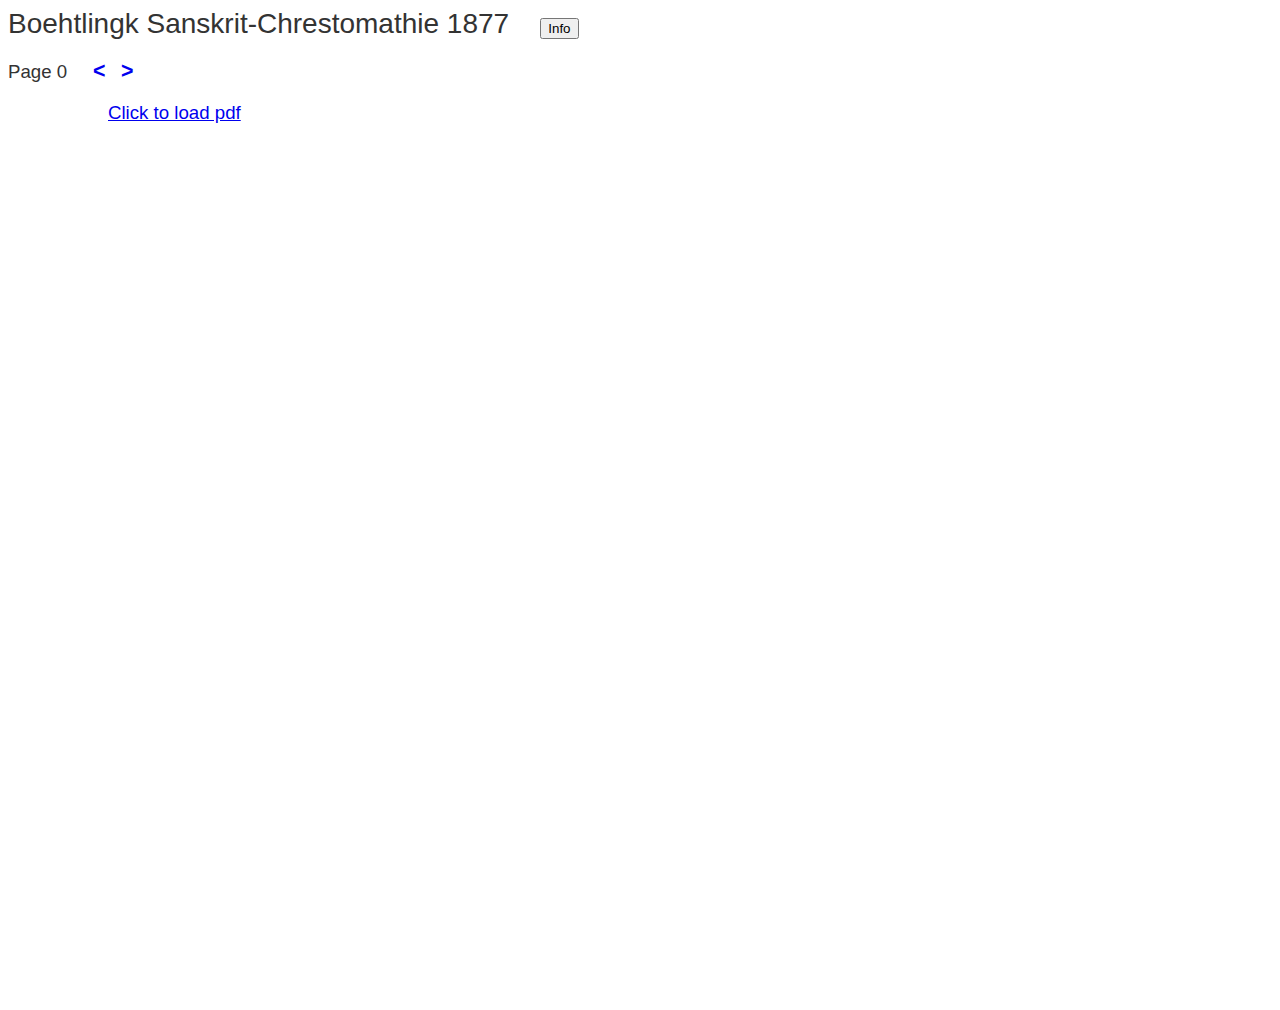
<file: index.html>
<!DOCTYPE html>
<html>
<head>
<meta charset="UTF-8">
<title>Bchrest</title>
<link rel="stylesheet" type="text/css" href="main.css">
<style>
  form {
      display: inline-block;
  }
</style>
</head>
<body>
<div id="title">
  <span style="font-size:28px;">Boehtlingk Sanskrit-Chrestomathie 1877</span>
  <form action="info.html" method="get" target="_blank">
       &nbsp;&nbsp;&nbsp;&nbsp;  <button type="submit">Info</button>
      </form>  
  <!-- <a href="info.html">?</a> -->
</div>
<div id="ipageid">
  
</div>
<div id="ipage">
</div>

<!--<script src="bchrest.js"></script> -->

<script src="main.js"></script>

</body>
</html>
</file>
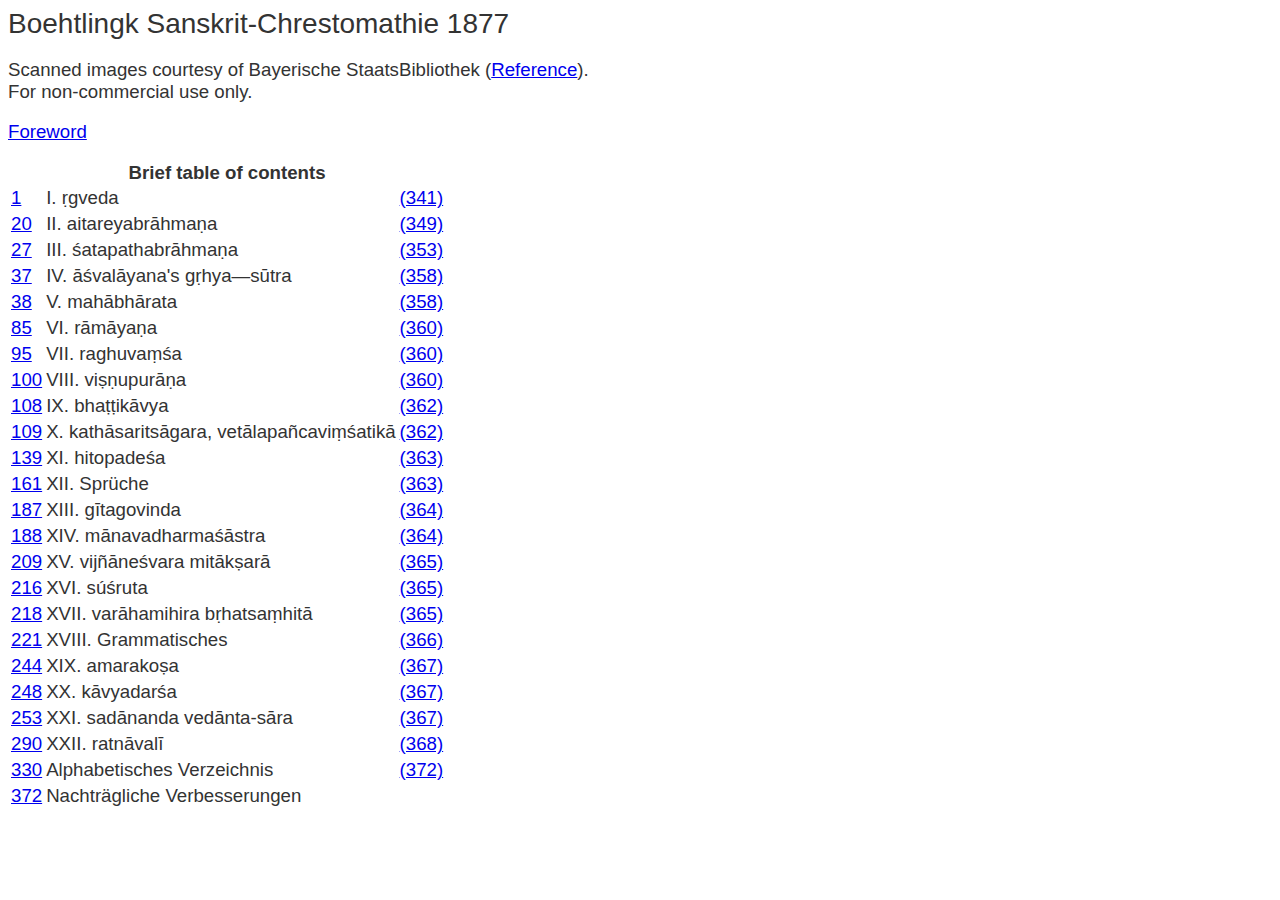
<file: info.html>
<!DOCTYPE html>
<html>
<head>
<meta charset="UTF-8">
<title>Bchrest</title>
<link rel="stylesheet" type="text/css" href="main.css">
</head>
<body>
<div id="title">
  <span style="font-size:28px;">Boehtlingk Sanskrit-Chrestomathie 1877</span>
</div>
<p>Scanned images courtesy of Bayerische StaatsBibliothek (<a href="https://opacplus.bsb-muenchen.de/title/BV012357417">Reference</a>).<br> For non-commercial use only.
</p>
<p><a href="pdfpages/Bayer_chr2 8.pdf">Foreword</a></p>

<div id="infotoc"></div>
<script src="info.js"></script>

</body>
</html>
</file>
<file: main.css>
/* bchrest.css  */
body {
font-family: sans-serif;
font-size: 14pt;
font-style: normal;
font-weight: normal;
color: #333333;
background: white;
}
#ipage {
    height: 900px;
}
#title {
 border-left: 100px;
 border-top: 10px;  
}
#pagenav {
 position: fixed; 
 /*left: 10px;  */
 left: 10px;
 top: 10px;  
/*  width: 30px; height: 30px; */
  background-color: #EBF4FD;
}cd
#servepdf {
 position: absolute;
 left: 10px;
 width: 900px;
 height: 700px;
}
#serveidx {
 position: absolute;
 left: 5 px;
 top: 15 px;
 width: 180px;
 height: 700px;
}
span.nppage1 {
  font-weight: bold;
  font-size: 16pt; /*24pt; */
  /*line-height: 18pt;*/
/*background-color: #DBE4ED;  */
}

a.nppage:link {
/*	color: #FF0000; */
        text-decoration: none;
/*  background: #222222; */
}
a.nppage:visited {
/*	color: #000033; */
        text-decoration: none;
        
}
a.nppage:hover {
/*	background: #000033; */
	color: #FF0000;
        text-decoration: none;
        cursor: pointer;
}
</file>
